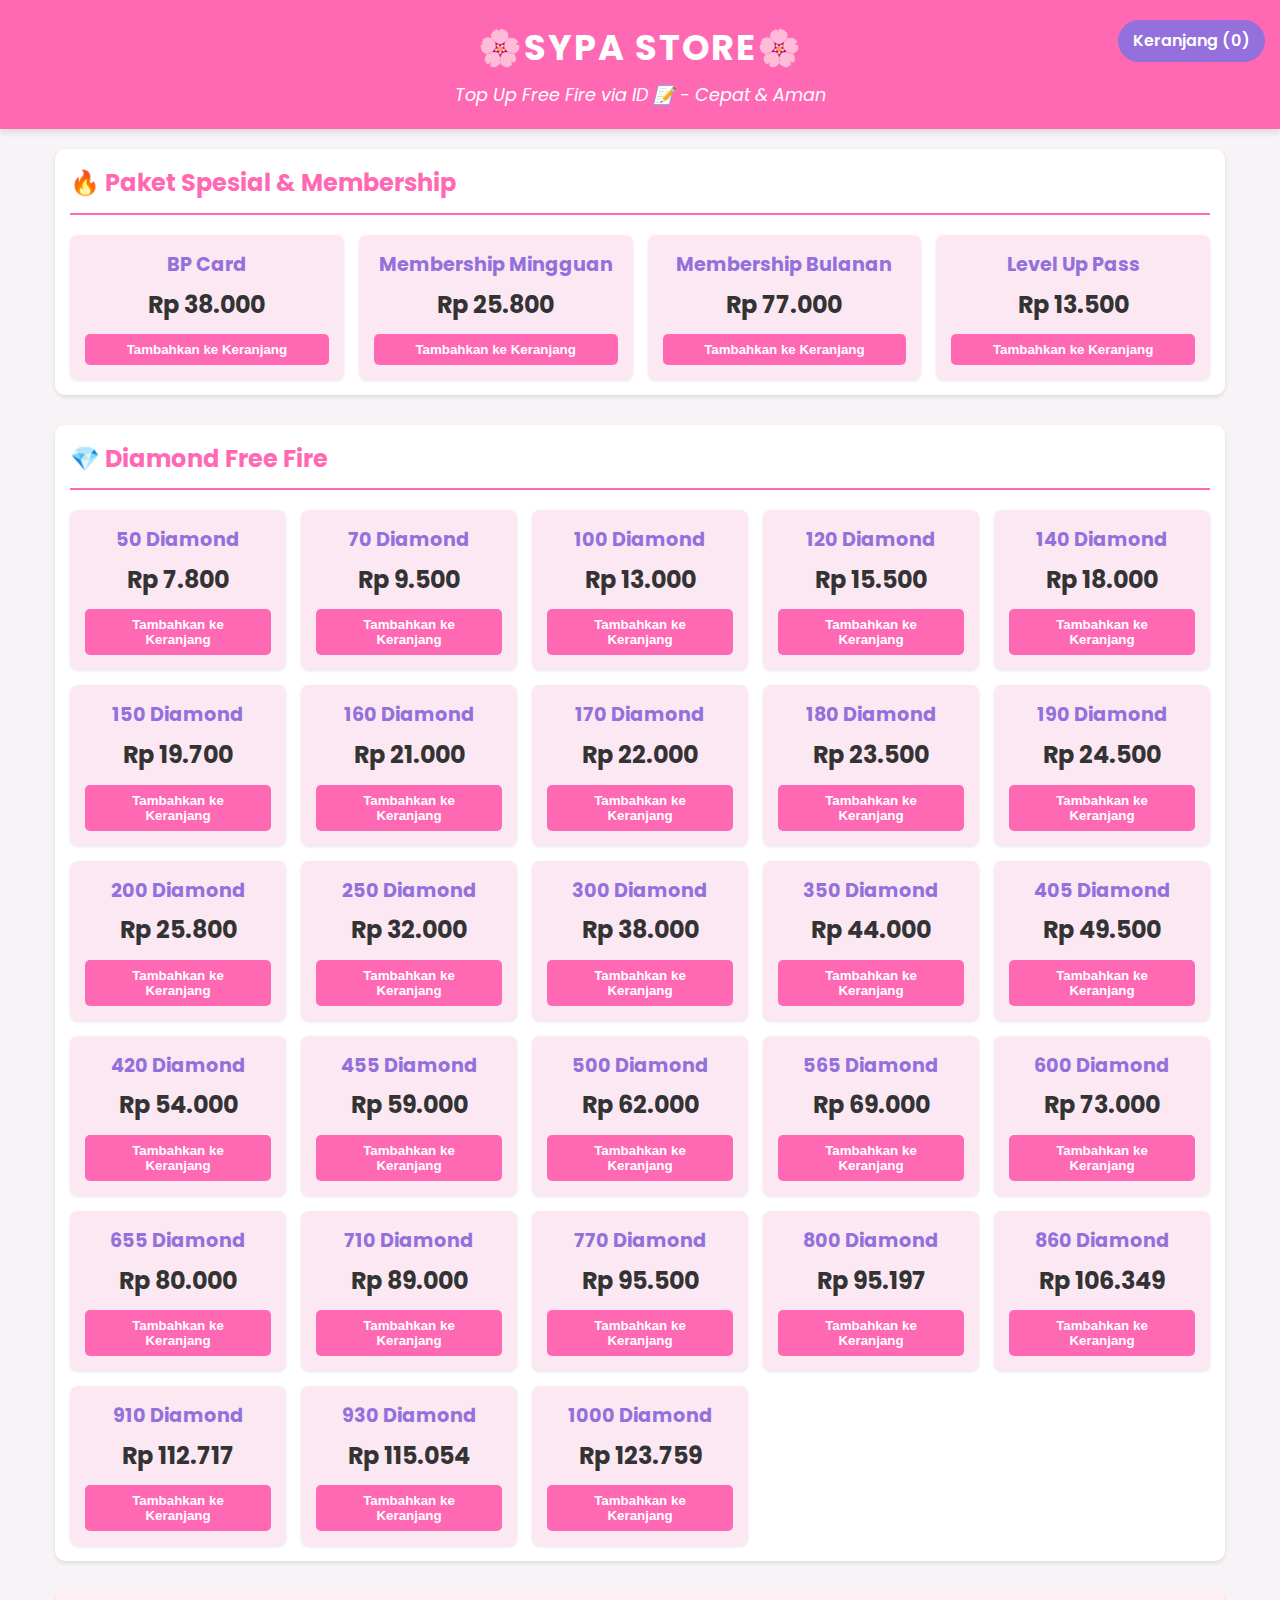
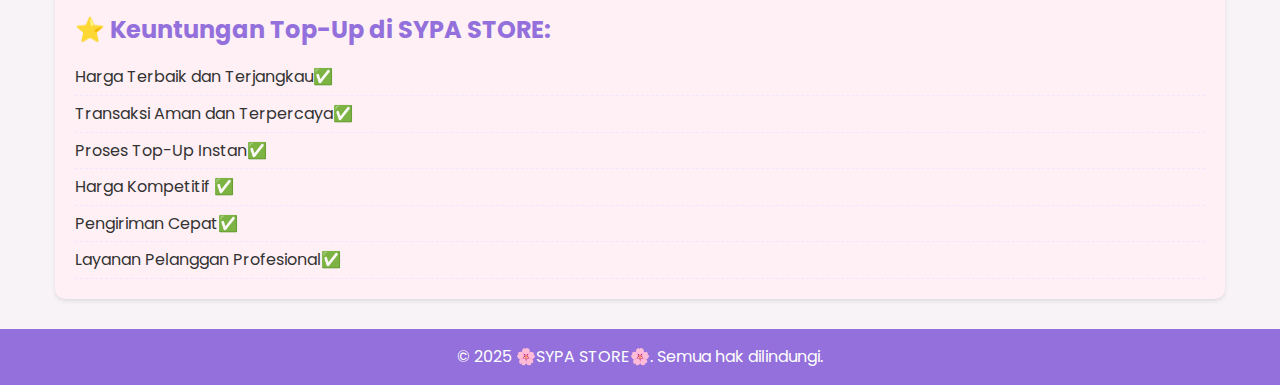
<file: index.html>
<!DOCTYPE html>
<html lang="id">
<head>
    <meta charset="UTF-8">
    <meta name="viewport" content="width=device-width, initial-scale=1.0">
    <title>🌸SYPA STORE🌸 - Top Up Free Fire Termurah</title>
    <link rel="stylesheet" href="style.css">
</head>
<body>
    <header>
        <h1>🌸SYPA STORE🌸</h1>
        <p>Top Up Free Fire via ID 📝 - Cepat & Aman</p>
        <a href="cart.html" class="cart-button">Keranjang (<span id="cart-count">0</span>)</a>
    </header>

    <main class="container">
        <section class="product-section">
            <h2>🔥 Paket Spesial & Membership</h2>
            <div class="product-list" id="membership-list">
                </div>
        </section>

        <section class="product-section">
            <h2>💎 Diamond Free Fire</h2>
            <div class="product-list" id="diamond-list">
                </div>
        </section>

        <section class="promo-section">
            <h2>⭐ Keuntungan Top-Up di SYPA STORE:</h2>
            <ul>
                <li>Harga Terbaik dan Terjangkau✅</li>
                <li>Transaksi Aman dan Terpercaya✅</li>
                <li>Proses Top-Up Instan✅</li>
                <li>Harga Kompetitif ✅</li>
                <li>Pengiriman Cepat✅</li>
                <li>Layanan Pelanggan Profesional✅</li>
            </ul>
        </section>
    </main>

    <footer>
        <p>© 2025 🌸SYPA STORE🌸. Semua hak dilindungi.</p>
    </footer>

    <script src="script.js"></script>
</body>
</html>
</file>
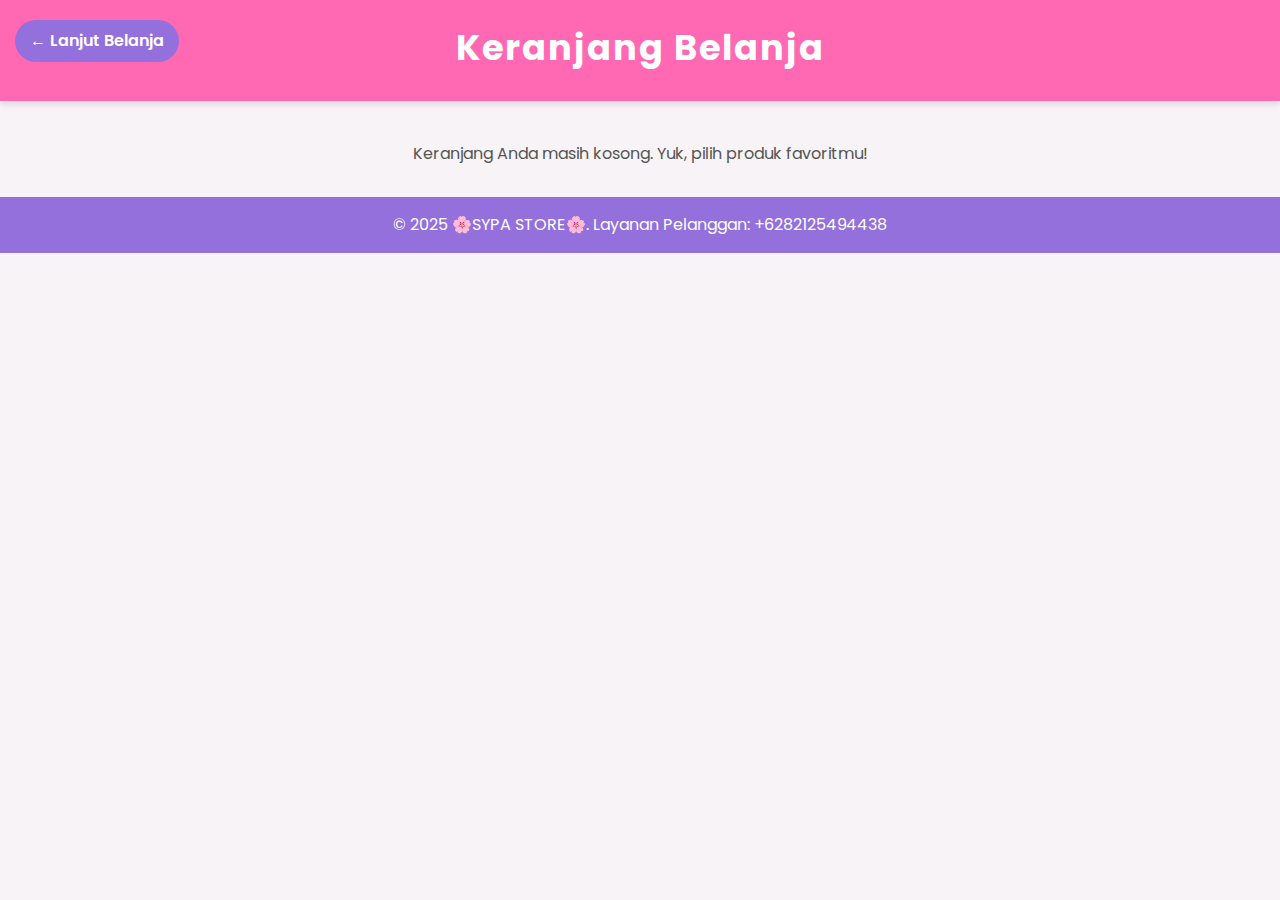
<file: cart.html>
<!DOCTYPE html>
<html lang="id">
<head>
    <meta charset="UTF-8">
    <meta name="viewport" content="width=device-width, initial-scale=1.0">
    <title>Keranjang Belanja - 🌸SYPA STORE🌸</title>
    <link rel="stylesheet" href="style.css">
</head>
<body>
    <header>
        <h1>Keranjang Belanja</h1>
        <a href="index.html" class="back-button">← Lanjut Belanja</a>
    </header>

    <main class="container">
        <section id="cart-items">
            </section>

        <section id="checkout-form" class="checkout-box">
            <h2>Detail Pemesanan</h2>
            <form id="order-details-form">
                <div class="form-group">
                    <label for="buyer-name">Nama Pembeli:</label>
                    <input type="text" id="buyer-name" required placeholder="Cth: Budi Santoso">
                </div>
                <div class="form-group">
                    <label for="player-id">ID Player Free Fire:</label>
                    <input type="text" id="player-id" required placeholder="Masukkan ID Game Anda (Cth: 123456789)">
                </div>
                <div class="total-price-box">
                    <p>Total Harga: <span id="total-price">Rp 0</span></p>
                </div>
                <button type="submit" class="whatsapp-button">
                    Pesan Sekarang via WhatsApp
                </button>
                <small class="whatsapp-info">Anda akan diarahkan ke WhatsApp +6282125494438 untuk menyelesaikan pembayaran.</small>
            </form>
        </section>
        
        <p id="empty-cart-message" style="text-align: center; color: #555; display: none;">Keranjang Anda masih kosong. Yuk, pilih produk favoritmu!</p>
    </main>

    <footer>
        <p>© 2025 🌸SYPA STORE🌸. Layanan Pelanggan: +6282125494438</p>
    </footer>

    <script src="script.js"></script>
</body>
</html>
</file>
<file: style.css>
/* style.css */
@import url('https://fonts.googleapis.com/css2?family=Poppins:wght@400;600;700&display=swap');

:root {
    --primary-color: #ff69b4; /* Pink (Sakura/Hot Pink) */
    --secondary-color: #9370db; /* Medium Purple */
    --background-color: #f7f3f7; /* Very light pink/gray */
    --card-background: #ffffff;
    --text-color: #333333;
    --shadow-light: rgba(0, 0, 0, 0.1);
}

* {
    box-sizing: border-box;
    margin: 0;
    padding: 0;
}

body {
    font-family: 'Poppins', sans-serif;
    background-color: var(--background-color);
    color: var(--text-color);
    line-height: 1.6;
}

header {
    background-color: var(--primary-color);
    color: white;
    padding: 20px 0;
    text-align: center;
    box-shadow: 0 4px 6px var(--shadow-light);
    position: relative;
}

header h1 {
    font-size: 2.2em;
    margin-bottom: 5px;
    letter-spacing: 2px;
}

header p {
    font-size: 1.1em;
    font-style: italic;
}

.container {
    max-width: 1200px;
    margin: 20px auto;
    padding: 0 15px;
}

/* Tombol Keranjang/Kembali */
.cart-button, .back-button {
    position: absolute;
    top: 20px;
    right: 15px;
    background-color: var(--secondary-color);
    color: white;
    padding: 8px 15px;
    border-radius: 50px;
    text-decoration: none;
    font-weight: 600;
    transition: background-color 0.3s;
}

.back-button {
    left: 15px;
    right: auto;
}

.cart-button:hover, .back-button:hover {
    background-color: #7b59c4;
}

/* Bagian Produk */
.product-section {
    margin-bottom: 30px;
    padding: 15px;
    background-color: var(--card-background);
    border-radius: 10px;
    box-shadow: 0 2px 4px var(--shadow-light);
}

.product-section h2 {
    color: var(--primary-color);
    border-bottom: 2px solid var(--primary-color);
    padding-bottom: 10px;
    margin-bottom: 20px;
}

.product-list {
    display: grid;
    grid-template-columns: repeat(auto-fit, minmax(200px, 1fr));
    gap: 15px;
}

.product-card {
    background-color: #fce8f3; /* Light pink background for card */
    padding: 15px;
    border-radius: 8px;
    box-shadow: 0 1px 3px var(--shadow-light);
    text-align: center;
    transition: transform 0.2s;
}

.product-card:hover {
    transform: translateY(-3px);
    box-shadow: 0 4px 8px var(--shadow-light);
}

.product-card h3 {
    color: var(--secondary-color);
    font-size: 1.2em;
    margin-bottom: 5px;
}

.product-card p {
    font-size: 1.5em;
    font-weight: 700;
    color: var(--text-color);
    margin-bottom: 10px;
}

.add-to-cart-btn {
    background-color: var(--primary-color);
    color: white;
    border: none;
    padding: 8px 15px;
    border-radius: 5px;
    cursor: pointer;
    font-weight: 600;
    transition: background-color 0.3s;
    width: 100%;
}

.add-to-cart-btn:hover {
    background-color: #e05e9a;
}

/* Keranjang Belanja (cart.html) */
#cart-items {
    display: flex;
    flex-direction: column;
    gap: 10px;
    margin-bottom: 20px;
}

.cart-item-card {
    display: flex;
    justify-content: space-between;
    align-items: center;
    background-color: var(--card-background);
    padding: 15px;
    border-radius: 8px;
    box-shadow: 0 1px 3px var(--shadow-light);
}

.item-details h4 {
    margin: 0;
    color: var(--secondary-color);
}

.item-details p {
    margin: 5px 0 0;
    font-weight: 600;
}

.remove-item-btn {
    background-color: #ff4d4d; /* Red for remove */
    color: white;
    border: none;
    padding: 5px 10px;
    border-radius: 5px;
    cursor: pointer;
    transition: background-color 0.3s;
}

.remove-item-btn:hover {
    background-color: #cc0000;
}

.checkout-box {
    background-color: #e6f7ff; /* Light blue/cyan for checkout */
    padding: 20px;
    border-radius: 10px;
    box-shadow: 0 2px 4px var(--shadow-light);
}

.checkout-box h2 {
    color: #007bff;
    margin-bottom: 15px;
}

.form-group {
    margin-bottom: 15px;
}

.form-group label {
    display: block;
    margin-bottom: 5px;
    font-weight: 600;
}

.form-group input {
    width: 100%;
    padding: 10px;
    border: 1px solid #ccc;
    border-radius: 5px;
    font-size: 1em;
}

.total-price-box {
    text-align: right;
    font-size: 1.5em;
    font-weight: 700;
    margin: 20px 0;
    color: var(--primary-color);
}

.whatsapp-button {
    background-color: #25d366; /* WhatsApp Green */
    color: white;
    border: none;
    padding: 15px;
    border-radius: 50px;
    cursor: pointer;
    font-size: 1.2em;
    font-weight: 700;
    width: 100%;
    transition: background-color 0.3s;
}

.whatsapp-button:hover {
    background-color: #128c7e;
}

.whatsapp-info {
    display: block;
    margin-top: 10px;
    text-align: center;
    color: #555;
    font-size: 0.9em;
}

.promo-section {
    margin-top: 30px;
    padding: 20px;
    background-color: #fff0f5; /* Very light pink */
    border-radius: 10px;
    box-shadow: 0 2px 4px var(--shadow-light);
}

.promo-section h2 {
    color: var(--secondary-color);
    margin-bottom: 10px;
}

.promo-section ul {
    list-style: none;
}

.promo-section li {
    padding: 5px 0;
    border-bottom: 1px dashed #f0e6ff;
}

footer {
    background-color: var(--secondary-color);
    color: white;
    text-align: center;
    padding: 15px 0;
    margin-top: 30px;
}
</file>
